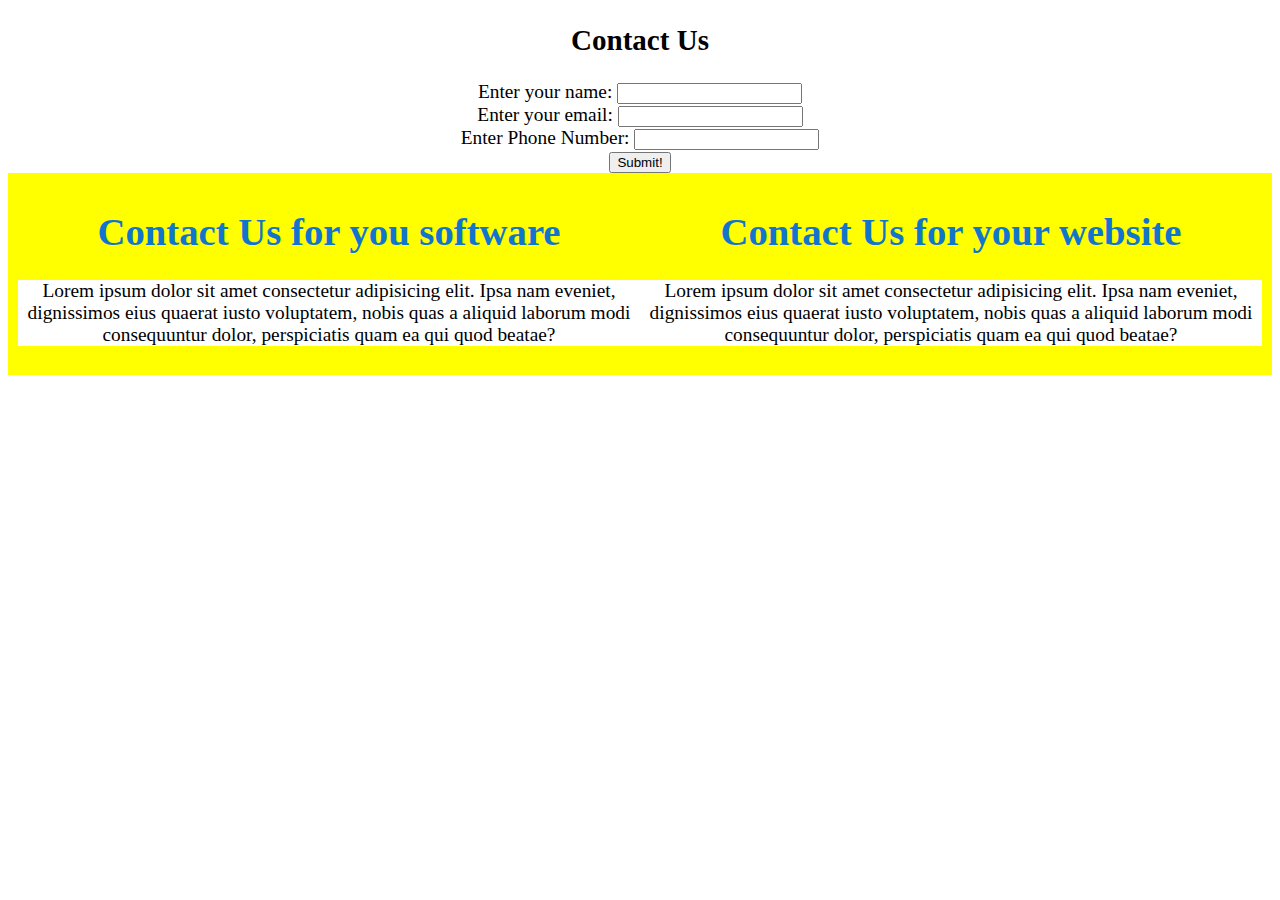
<file: Contact.html>
<!DOCTYPE html>
<html lang="en">
<head>
    <meta charset="UTF-8">
    <meta http-equiv="X-UA-Compatible" content="IE=edge">
    <meta name="viewport" content="width=device-width, initial-scale=1.0">
    <link rel="stylesheet" href="style.css">
    <script src="javascript.js"></script>
    <title>Document</title>


</head>

<body>
    <div>
        <h2>Contact Us</h2>

        <form action="" method="get" class="form-example">
            <div class="form-example">
              <label for="name">Enter your name: </label>
              <input type="text" name="name" id="name" required>
            </div>
            <div class="form-example">
              <label for="email">Enter your email: </label>
              <input type="email" name="email" id="email" required>
              <div>
              <label for="phone">Enter Phone Number:</label> 
              <input type="phone" name="Phone" id="phone" required> 
              
              </div>
            </div>
            <div class="form-example">
              <input type="submit" value="Submit!">
            </div>
          </form>

          <div class="container">
            <div class="contact us for your software">
              <h1>Contact Us for you software</h1>
              <p>Lorem ipsum dolor sit amet consectetur adipisicing elit. Ipsa nam eveniet, dignissimos eius quaerat iusto voluptatem, nobis quas a aliquid laborum modi consequuntur dolor, perspiciatis quam ea qui quod beatae?</p>

            </div>

            <div class="Contact Us 2">
              <h1>Contact Us for your website</h1>
              <p>Lorem ipsum dolor sit amet consectetur adipisicing elit. Ipsa nam eveniet, dignissimos eius quaerat iusto voluptatem, nobis quas a aliquid laborum modi consequuntur dolor, perspiciatis quam ea qui quod beatae?</p>
              
            </div>
          
          </div>
            
    
</body>
</html>
</file>
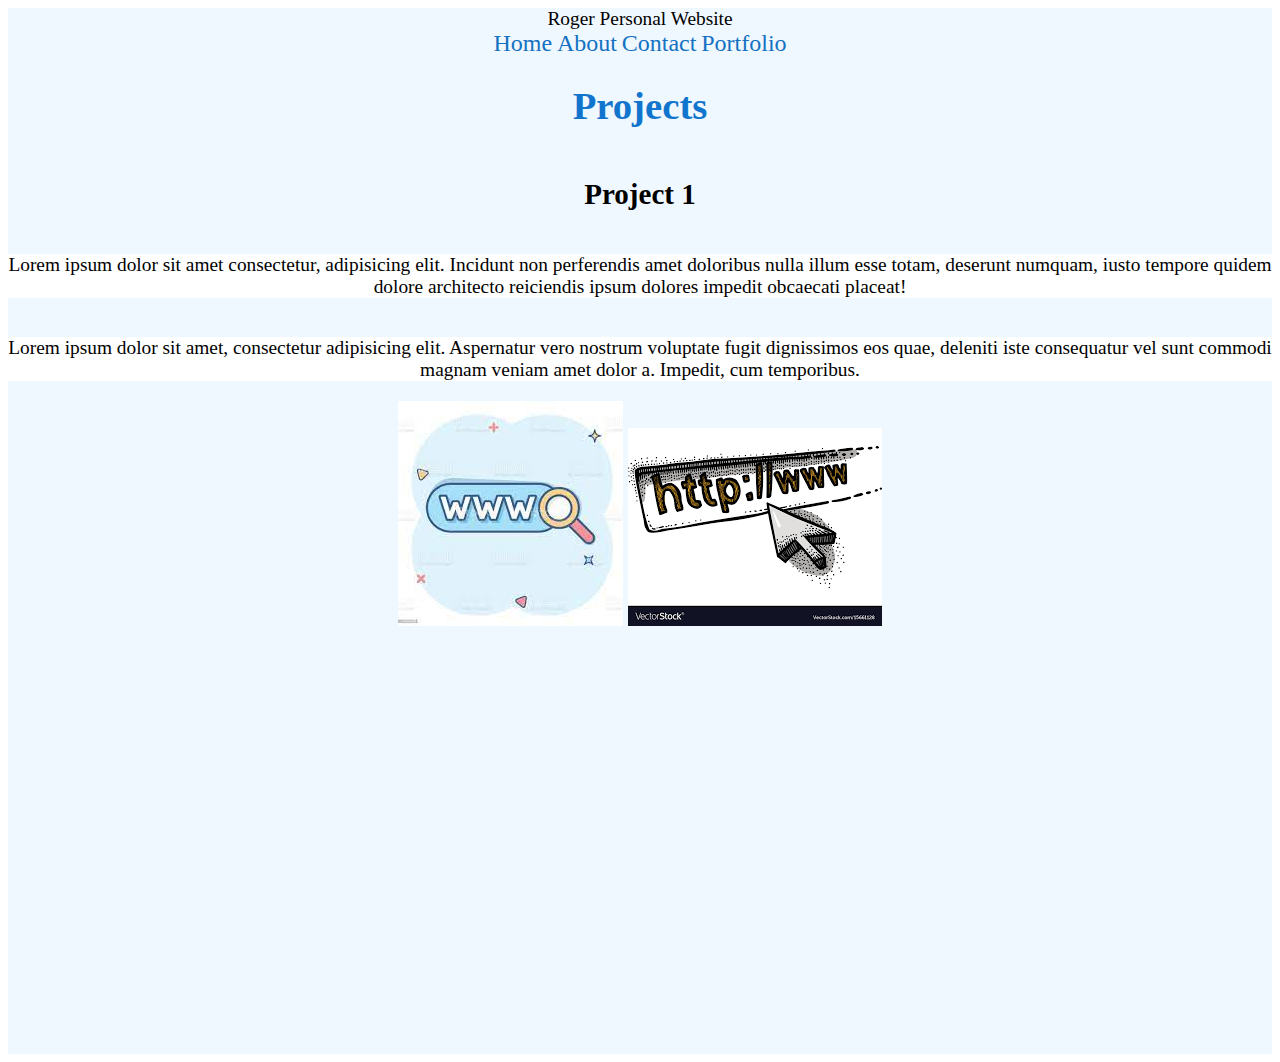
<file: portfolio.html>
<!DOCTYPE html>
<html lang="en">
<head>
    <meta charset="UTF-8">
    <meta http-equiv="X-UA-Compatible" content="IE=edge">
    <meta name="viewport" content="width=device-width, initial-scale=1.0">
    <link rel="stylesheet" href="style.css">
    <script src="javascript.js"></script>
    <title>Document</title>
</head>
<body>

        <span class="name">Roger Personal Website <Chavez><Chavez</span>
    <nav class="links">
    <a href="index.html">Home</a>
    <a href="about.html">About</a>
    <a href="contact.html">Contact</a>
    <a class="active" href="portfolio">Portfolio</a>
    </nav>
    
    
        <h1>Projects</h1>
        <section class="project name">
            <h2 class="project-name">Project 1</h2>
            <p>Lorem ipsum dolor sit amet consectetur, adipisicing elit. Incidunt non perferendis amet doloribus nulla illum esse totam, deserunt numquam, iusto tempore quidem dolore architecto reiciendis ipsum dolores impedit obcaecati placeat!</p>
            <P>Lorem ipsum dolor sit amet, consectetur adipisicing elit. Aspernatur vero nostrum voluptate fugit dignissimos eos quae, deleniti iste consequatur vel sunt commodi magnam veniam amet dolor a. Impedit, cum temporibus.</P>

     <article>
      <img src="[data-uri]" alt="">
      <img src="[data-uri]" alt="">
      </article>

</body>
</html>
</file>
<file: style.css>
* {

    box-sizing: border-box;

}

html, body {
    margin: 5;
    font-size: 1.1em;
    text-align: center;


}

.name header {
    padding: 0, 50px;

}
h1 {
    color: rgb(18, 117, 205);
}

.name header {
    background-color: #e59b9b;
}
.sidebar {
    background-color: #1034a6;
    text-decoration: none;

}
.nav {
    ;
}

.hg-sidebar,
.name-content {
    padding: 20px;
}
a{
    color: rgb(20, 113, 194);
    text-decoration: none;
    font-size: x-large;
}

.name {
    min-height: 100vh;
}
.name, .name-body {
    display: flex;
    flex: 1 1 auto;
    flex-direction: column;

}
.name-content {
    flex: 1 1 auto;
}

.name-sidebar-1 {
    order: -1
    ;

}
.main {
    body {
        background: rgb(83, 54, 110);
        max-width: 960px;
        color: #232323;
        margin: 0 auto;
      }

}
.name {
    background-color: aliceblue;
}
p {
    background-color: rgb(255,255,255);
    
}

/*end of base style*/

.container {
    display: flex;
    justify-content: space-between;
    background-color: yellow;
    padding: 10px;
}
</file>
